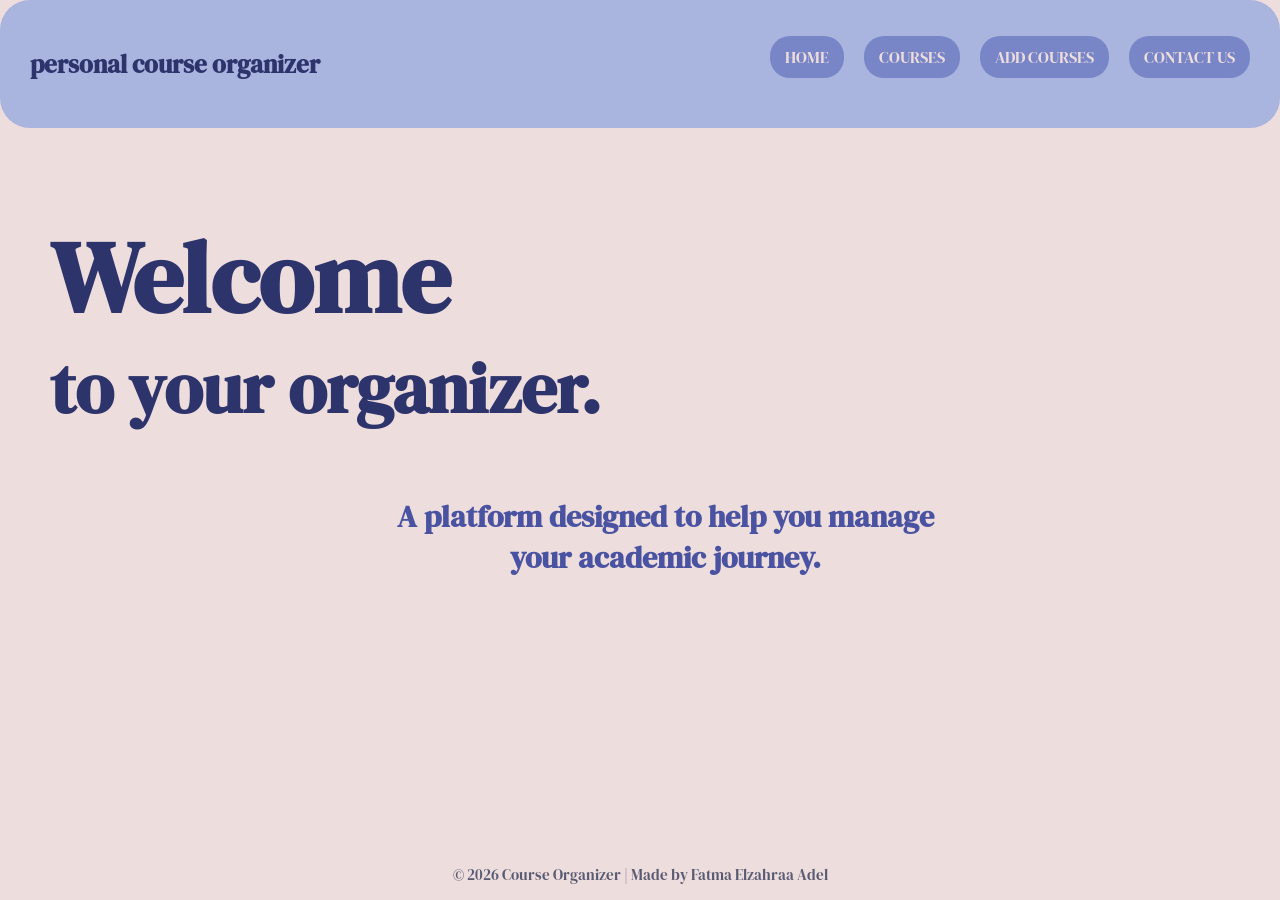
<file: index.html>
<!DOCTYPE html>
<html lang="en">
<head>
    <meta charset="UTF-8">
    <meta name="viewport" content="width=device-width, initial-scale=1.0">
    <title>Home</title>
    <link rel="stylesheet" href="style.css">

</head>
<body>
    <header>
        <h1 class="head">personal course organizer</h1>
        <nav>
            <ul class="nav">
                <li><a href="index.html">HOME</a></li>
                <li><a href="courses.html">COURSES</a></li>
                <li><a href="addcourse.html">ADD COURSES</a></li>
                <li><a href="contact.html">CONTACT US</a></li>
                
            </ul>
        </nav>
    </header>
    <main>
        <section>
           <h2 class="sh"><span class="welcome">Welcome</span><br>to your organizer.</h2>
           <h3 class="shh">A platform designed to help you manage<br> your academic journey.</h3>
        </section>
    </main>
    <footer>
        <span class="foot">© 2026 Course Organizer | Made by Fatma Elzahraa Adel</span>
    </footer>
</body>





























</html>
</file>
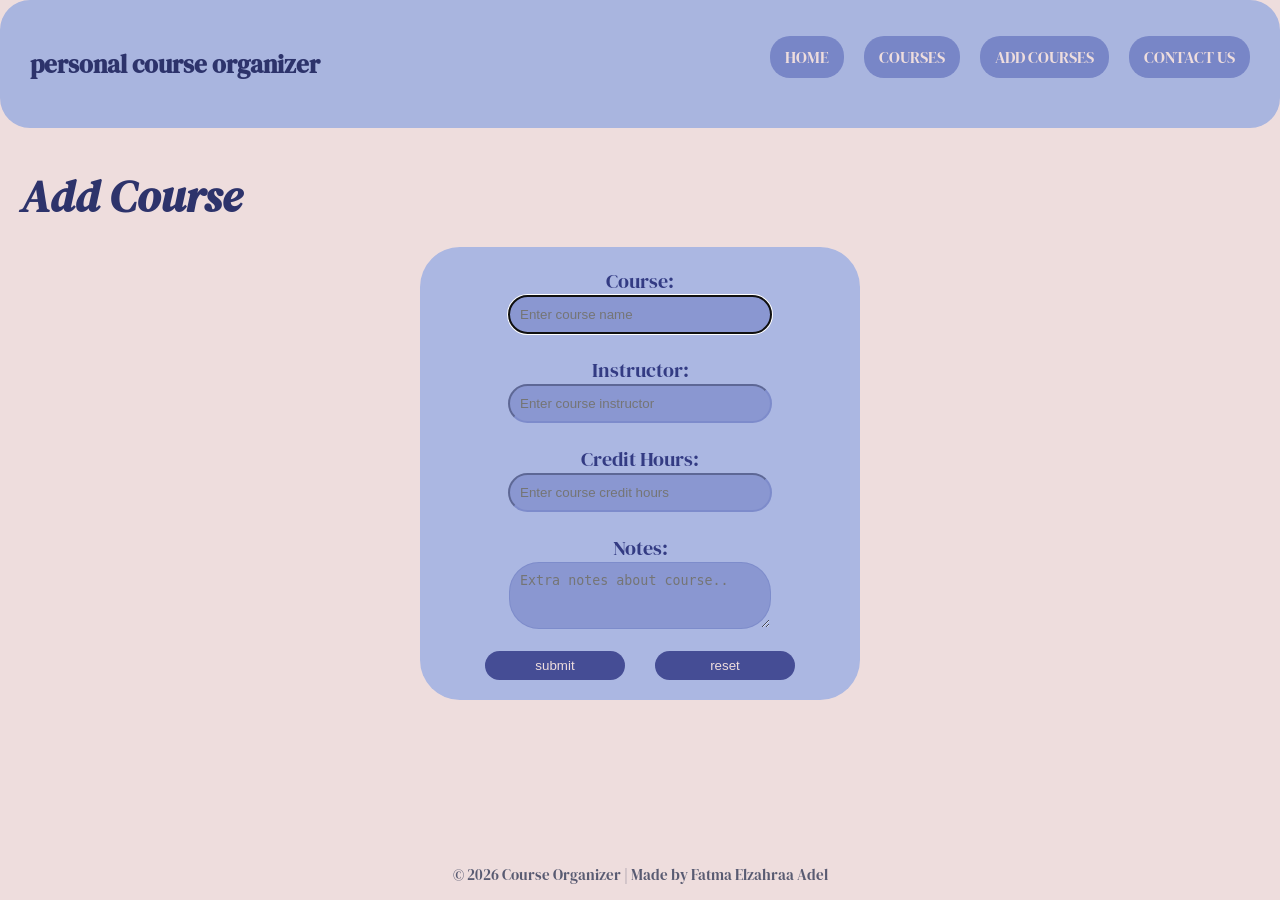
<file: addcourse.html>
<!DOCTYPE html>
<html lang="en">
<head>
    <meta charset="UTF-8">
    <meta name="viewport" content="width=device-width, initial-scale=1.0">
    <title>add courses</title>
    <link rel="stylesheet" href="style.css">

</head>
<body>
    <header>
        <h1 class="head">personal course organizer</h1>
        <nav>
            <ul class="nav">
                <li><a href="index.html">HOME</a></li>
                <li><a href="courses.html">COURSES</a></li>
                <li><a href="addcourse.html">ADD COURSES</a></li>
                <li><a href="contact.html">CONTACT US</a></li>
                
            </ul>
        </nav>
    </header>
    <main>
        <section>
            <h2 class="add">Add Course</h2>
            <form class="form"  action="#" method="get">
                <label for="course">Course:</label>
                <input class="input1" placeholder="Enter course name" type="text" id="course" name="Course" autofocus required>
                <br>
                <label for="instructor">Instructor:</label>
                <input class="input1" placeholder="Enter course instructor" type="text" id="instructor" name="Instructor" required>
                <br>
                <label for="credit">Credit Hours:</label>
                <input class="input1" placeholder="Enter course credit hours" type="text" id="credit" name="creditHours" required>
                <br>
                <label for="notes">Notes:</label>
                <textarea class="input1" placeholder="Extra notes about course.." id="notes" name="note" rows="3" cols="30"></textarea>
                <br>
                <section class="but">
                <input class="input2" type="submit" value="submit">
                <input class="input2" type="reset" value="reset">
                </section>

            </form>
        </section>
    </main>
    <footer>
        <span class="foot">© 2026 Course Organizer | Made by Fatma Elzahraa Adel</span>
    </footer>
</body>
</file>
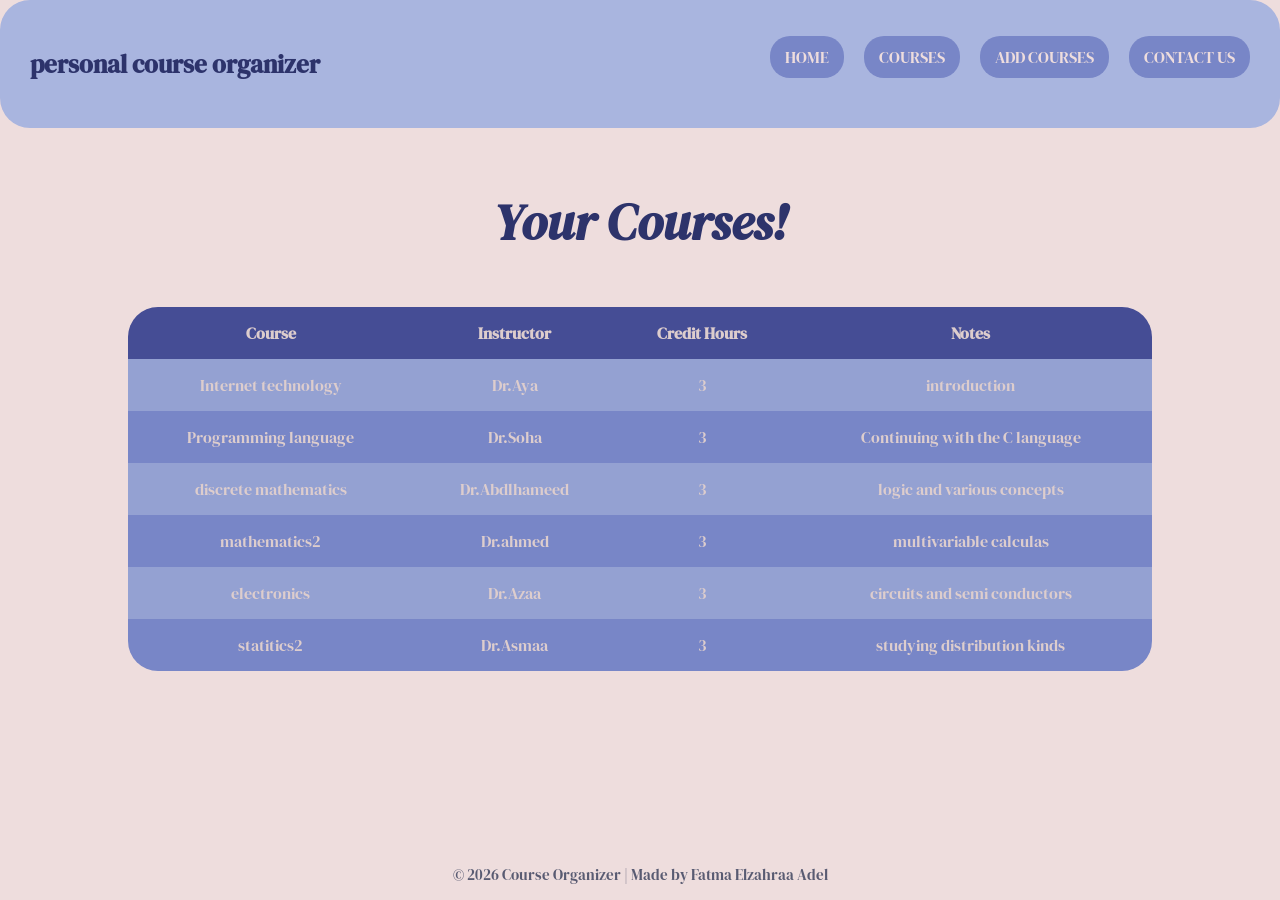
<file: courses.html>
<!DOCTYPE html>
<html lang="en">
<head>
    <meta charset="UTF-8">
    <meta name="viewport" content="width=device-width, initial-scale=1.0">
    <title>courses</title>
    <link rel="stylesheet" href="style.css">

</head>
<body>
    <header>
        <h1 class="head">personal course organizer</h1>
        <nav>
            <ul class="nav">
                <li><a href="index.html">HOME</a></li>
                <li><a href="courses.html">COURSES</a></li>
                <li><a href="addcourse.html">ADD COURSES</a></li>
                <li><a href="contact.html">CONTACT US</a></li>
                
            </ul>
        </nav>
    </header>
    <main>
        <section>
            <h2 class="c">Your Courses!</h2>
            <table>
                <tr>
                    <th>Course</th>
                    <th>Instructor</th>
                    <th>Credit Hours</th>
                    <th>Notes</th>
                </tr>
                <tr>
                    <td>Internet technology</td>
                    <td>Dr.Aya</td>
                    <td>3</td>
                    <td>introduction</td>
                </tr>
                <tr class="row">
                    <td>Programming language</td>
                    <td>Dr.Soha</td>
                    <td>3</td>
                    <td>Continuing with the C language</td>
                </tr>
                <tr>
                    <td>discrete mathematics</td>
                    <td>Dr.Abdlhameed</td>
                    <td>3</td>
                    <td>logic and various concepts</td>
                </tr>
                <tr class="row">
                    <td>mathematics2</td>
                    <td>Dr.ahmed</td>
                    <td>3</td>
                    <td>multivariable calculas</td>
                </tr>
                <tr>
                    <td>electronics</td>
                    <td>Dr.Azaa</td>
                    <td>3</td>
                    <td>circuits and semi conductors</td>
                </tr>
                <tr class="row">
                    <td>statitics2</td>
                    <td>Dr.Asmaa</td>
                    <td>3</td>
                    <td>studying distribution kinds</td>
                </tr>
            </table>
        </section>
    </main>
    <footer>
        <span class="foot">© 2026 Course Organizer | Made by Fatma Elzahraa Adel</span>
    </footer>
</body>
</file>
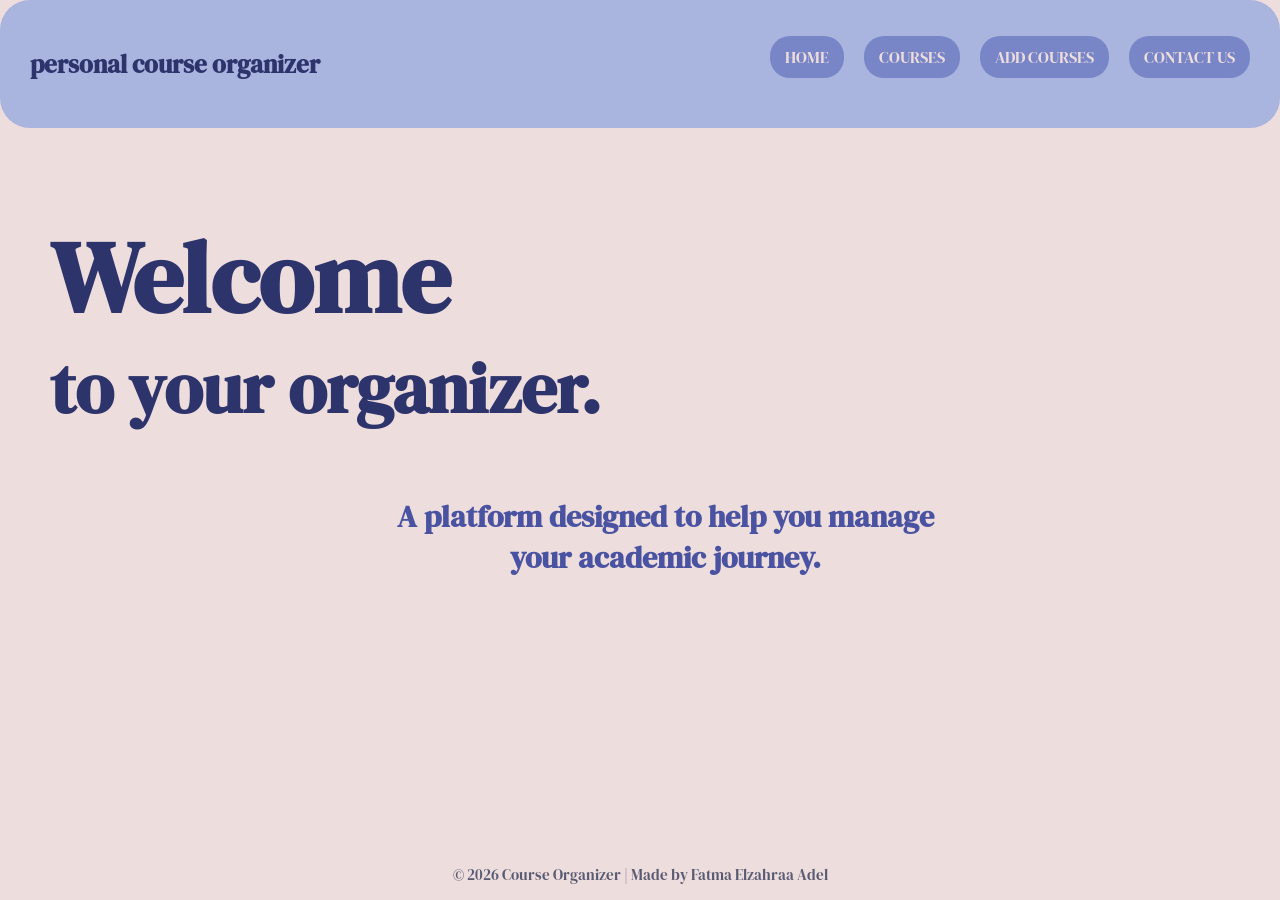
<file: Home.html>
<!DOCTYPE html>
<html lang="en">
<head>
    <meta charset="UTF-8">
    <meta name="viewport" content="width=device-width, initial-scale=1.0">
    <title>Home</title>
    <link rel="stylesheet" href="style.css">

</head>
<body>
    <header>
        <h1 class="head">personal course organizer</h1>
        <nav>
            <ul class="nav">
                <li><a href="Home.html">HOME</a></li>
                <li><a href="courses.html">COURSES</a></li>
                <li><a href="addcourse.html">ADD COURSES</a></li>
                <li><a href="contact.html">CONTACT US</a></li>
                
            </ul>
        </nav>
    </header>
    <main>
        <section>
           <h2 class="sh"><span class="welcome">Welcome</span><br>to your organizer.</h2>
           <h3 class="shh">A platform designed to help you manage<br> your academic journey.</h3>
        </section>
    </main>
    <footer>
        <span class="foot">© 2026 Course Organizer | Made by Fatma Elzahraa Adel</span>
    </footer>
</body>





























</html>
</file>
<file: style.css>
@import url('https://fonts.googleapis.com/css2?family=DM+Serif+Display:ital@0;1&display=swap');
body {
    background-color:#eedddd ;
    font-family: "DM Serif Display", serif;
    display: flex;
    flex-direction: column;
    min-height: 100vh;
    margin: 0;
    padding: 0;
}
main {
    flex: 1;
}
header{
    background-color: #A9B5DF;
    border-radius: 30px;
    padding: 30px;
    display: flex;                
    justify-content: space-between;
    align-items: flex-start;       
}
.nav {
    list-style: none;
    display: flex;
    gap: 20px;
    justify-content: flex-end;
    align-items: center;
}
.nav li a{
    text-decoration: none;
    color:#eedddd ;
    background-color:#7886C7 ;
    padding: 10px 15px;
    border-radius: 20px;
    transition: 0.1s;
}
.nav li a:hover{
    background-color: #2D336B;
    padding: 13px 18px;
}
.head{
  color:#2D336B;
  font-size: 25px;
}
h2.sh{
   color: #2D336B;
   font-size: 70px; 
   line-height: 100px;
   margin-top: 100px;
   margin-left: 50px;
   animation-name: welcome ;
   animation-duration: 1s;
   animation-timing-function: ease-out;
}
@keyframes welcome {
  from{
   transform: translateX(-100%);
   opacity: 0;
  }  
  to{
    transform: translateX(0);
    opacity: 1;
  }
}
span{
    font-size: 100px;
}
h3.shh{
    color: #4a53a1;
    font-size: 30px;
    display: flex;
    flex-direction: column;
    align-items: center;
    text-align: center;
    margin-bottom:115px ;
    margin-left: 50px;
    animation-name: pla ;
   animation-duration: 1s;
   animation-timing-function: ease-in;
}
@keyframes pla {
  from{
   transform: translatey(100%);
   opacity: 0;
  }  
  to{
    transform: translatey(0);
    opacity: 1;
  }
}
footer{
    display: flex;
    flex-direction: column;
    align-items: center;
    padding: 15px 0;
}
span.foot{
    color: #595b72;
    font-size: 15px;
}
@media (max-width: 768px) {
    header {
        flex-direction: column;
        align-items: center;
        gap: 15px;
        padding: 20px;
        border-radius: 20px;
    }

    .head {
        font-size: 20px;
        text-align: center;
    }

    .nav {
        flex-wrap: wrap;
        justify-content: center;
        gap: 10px;
    }

    .nav li a {
        padding: 8px 12px;
        font-size: 14px;
    }

    h2.sh {
        font-size: 45px;
        line-height: 65px;
        margin-top: 60px;
        margin-left: 20px;
        text-align: center;
    }

    span {
        font-size: 65px;
    }

    h3.shh {
        font-size: 22px;
        margin-left: 20px;
        margin-bottom: 80px;
    }
}


@media (max-width: 480px) {
    header {
        padding: 15px;
        border-radius: 15px;
    }

    .head {
        font-size: 17px;
    }

    .nav {
        gap: 8px;
    }

    .nav li a {
        padding: 7px 10px;
        font-size: 12px;
    }

    .nav li a:hover {
        padding: 9px 12px;
    }

    h2.sh {
        font-size: 32px;
        line-height: 48px;
        margin-top: 40px;
        margin-left: 10px;
        text-align: center;
    }

    span {
        font-size: 48px;
    }

    h3.shh {
        font-size: 17px;
        margin-left: 10px;
        margin-bottom: 0;
        padding: 0 10px;
    }

    span.foot {
        font-size: 13px;
        text-align: center;
        padding: 0 10px;
    }
}
<!---------------------------------------courses---------------------------------------------->
section {
    display: flex;
    justify-content: center; 
}
h2.c{
    display: flex;
    justify-content: center;
    font-style: italic;
    color: #2D336B;
    font-size: 50px;
    margin-top: 60px;
    animation: c 0.5s ease-in;
}
@keyframes c {
    from{
   transform: translatey(-100%);
   opacity: 0;
  }  
  to{
    transform: translatey(0);
    opacity: 1;
  }
}
table{
    width: 80%;
    margin: 20px auto;
    border-radius: 30px;
    margin-top: 50px;
    overflow: hidden;
    border-spacing: 0;
}
td,th{
    padding: 15px;
    text-align: center;
    background-color: #94a1d2;
    color:#ddcdcd;
}
th{
    background-color: #454d95;
}
.row td{
    background-color:#7886C7 ;
}
tr:hover td {
    color:#2D336B;
    background-color: #94a2d279;
    transition: 0.1s;
}

@media (max-width: 768px) {
    h2.c {
        font-size: 35px;
        margin-top: 40px;
    }

    table {
        width: 95%;
        margin-top: 30px;
        border-radius: 20px;
    }

    td, th {
        padding: 10px 8px;
        font-size: 14px;
    }
}
@media (max-width: 480px) {
    h2.c {
        font-size: 26px;
        margin-top: 25px;
    }

    section {
        display: block;
        padding: 0 5px;
    }

    table {
        width: 100%;
        margin-top: 20px;
        border-radius: 15px;
    }

    td, th {
        padding: 6px 4px;
        font-size: 10px;
        word-break: break-word;
        white-space: normal;
    }
}


section form{
    width:400px;
    margin:20px auto;
    padding: 20px;
    background-color:#abb7e2;
    border-radius: 40px;
}
form label ,input{
    display: flex;
    justify-content:center;
}
.add{
    font-size: 45px;
    color: #2D336B;
    font-style: italic;
    margin-left: 20px;
    margin-bottom: 1px;
    animation-name: add ;
    animation-duration: 0.75s;
    animation-timing-function: ease-out;
}
@keyframes add {
  from{
   transform: translateX(-60%);
   opacity: 0;
  }  
  to{
    transform: translateX(0);
    opacity: 1;
  }
}
.input1{
    margin: auto;
    padding: 10px;
    width: 60%;
    border-radius: 30px;
    background-color: #7886c7a3;
    border-color:#7886c7a3;
    transition: 0.1s;
}
.input1:hover{
    background-color: #b4bddd;
    padding: 12px;
}
.input2{
    width: 140px;
    display: inline;
    border-radius: 30px;
    background-color: #454d95;
    border-color: transparent;
    color: #eedddd;
    padding: 5px;
    transition: 0.1s;
}
.input2:hover{
    background-color: #555c9bc2;
}
.but{
    display: flex;
    justify-content: center;
    gap: 30px;
}
label{
    font-size: 20px;
    color: #333b83;
}
textarea{
    display: block;
    margin: 0 auto;  
    width: 90%;      
    padding: 10px;
    border-radius: 8px;
}

/* ===== RESPONSIVE ===== */

/* Tablet (768px وأقل) */
@media (max-width: 768px) {
    section form {
        width: 85%;
        padding: 15px;
        border-radius: 30px;
    }

    .add {
        font-size: 35px;
        margin-left: 10px;
    }

    .input1 {
        width: 75%;
    }

    label {
        font-size: 17px;
    }

    .input2 {
        width: 120px;
    }
}

/* Mobile (480px وأقل) */
@media (max-width: 480px) {
    section form {
        width: 90%;
        padding: 12px;
        border-radius: 20px;
        margin: 15px auto;
    }

    .add {
        font-size: 28px;
        margin-left: 5px;
        text-align: center;
    }

    .input1 {
        width: 85%;
        padding: 8px;
        font-size: 13px;
    }

    textarea {
        width: 85%;
        font-size: 13px;
    }

    label {
        font-size: 15px;
        text-align: center;
    }

    .input2 {
        width: 100px;
        font-size: 13px;
        padding: 6px;
    }

    .but {
        gap: 15px;
    }
}

.contact{
    display: flex;
    justify-content: center;
    font-size: 40px;
    color: #2D336B;
    font-style: italic;
    margin-top: 40px;
    margin-bottom: 10px;
    animation: cu 1s ease-out forwards;
}
@keyframes cu {
    from{
   transform: translatey(-75%);
   opacity: 0;
  }  
  to{
    transform: translatey(0);
    opacity: 1;
  }
}
.social{
    display: flex;
    justify-content: center;
}
.social a {
  color:#333b83;   
  font-size: 40px;  
  margin: 0 5px;  
  margin-bottom: 50px; 
  transition: 0.1s;
}
.social a:hover {
  color: #7886C7;
  font-size: 44px;    
}
.info{
    display: flex;
    flex-direction: column;
    align-items: center;
}
.h3{
    color: #333b83;
    font-size:25px;
}
section.h4{
    background-color: #454d95;
    color: #ddcdcd;
    width: 300px;
    display: flex;
    flex-direction: column;
    align-items: center;
    border-radius: 45px;
    line-height: 1px;
    margin-bottom: 170px;
    transition: 0.1s;
}
section.h4:hover{
    background-color: #A9B5DF;
    color:#454d95;
}

@media (max-width: 768px) {
    .contact {
        font-size: 32px;
        margin-top: 30px;
    }

    .social a {
        font-size: 35px;
        margin: 0 10px;
        margin-bottom: 35px;
    }

    .h3 {
        font-size: 20px;
        text-align: center;
        padding: 0 10px;
    }

    section.h4 {
        width: 260px;
        margin-bottom: 100px;
    }
}

@media (max-width: 480px) {
    .contact {
        font-size: 26px;
        margin-top: 20px;
    }

    .social a {
        font-size: 30px;
        margin: 0 8px;
        margin-bottom: 25px;
    }

    .social a:hover {
        font-size: 33px;
    }

    .h3 {
        font-size: 17px;
        text-align: center;
        padding: 0 15px;
    }

    section.h4 {
        width: 85%;
        border-radius: 30px;
        margin-bottom: 60px;
        line-height: 10px;
        padding: 5px 0;
    }

    section.h4 h4 {
        font-size: 13px;
        text-align: center;
    }
}
</file>
